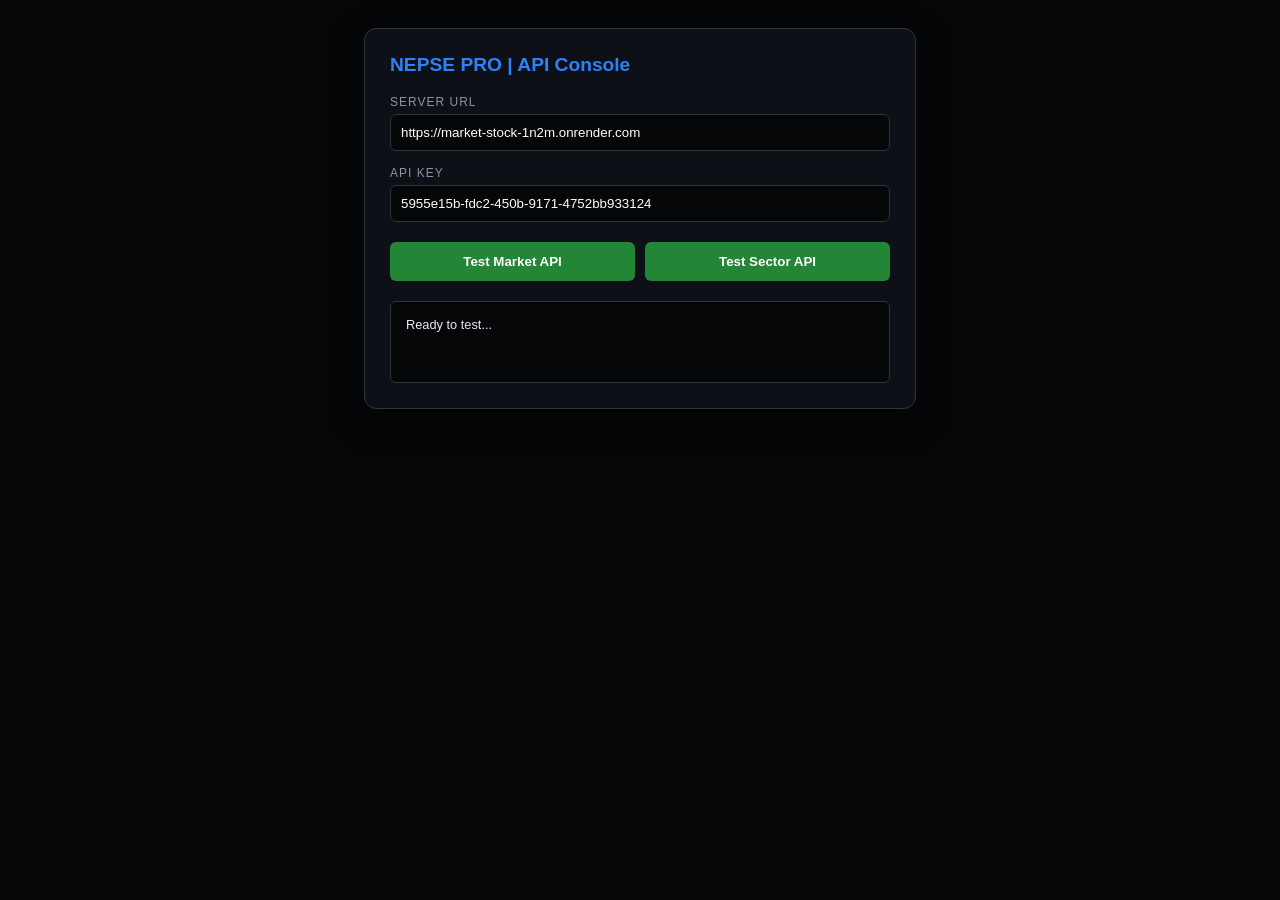
<file: static/widget.html>
<!DOCTYPE html>
<html lang="en">
<head>
    <meta charset="UTF-8">
    <title>Universal API Test Console</title>
    <style>
        body { background: #050608; color: #e6edf3; font-family: 'Segoe UI', sans-serif; padding: 20px; display: flex; justify-content: center; }
        .card { background: #0d1117; border: 1px solid #30363d; padding: 25px; border-radius: 12px; width: 100%; max-width: 500px; box-shadow: 0 10px 30px rgba(0,0,0,0.5); }
        h3 { margin-top: 0; color: #2f81f7; font-size: 1.2rem; }
        .form-group { margin-bottom: 15px; }
        label { display: block; font-size: 0.75rem; color: #8b949e; margin-bottom: 5px; text-transform: uppercase; letter-spacing: 1px; }
        input { width: 100%; padding: 10px; background: #050608; border: 1px solid #30363d; border-radius: 6px; color: white; outline: none; box-sizing: border-box; }
        input:focus { border-color: #2f81f7; }
        .btn-group { display: grid; grid-template-columns: 1fr 1fr; gap: 10px; margin-top: 20px; }
        button { padding: 12px; border: none; border-radius: 6px; cursor: pointer; font-weight: bold; transition: 0.2s; background: #21262d; color: #c9d1d9; border: 1px solid #30363d; }
        button:hover { background: #30363d; border-color: #8b949e; }
        button.primary { background: #238636; color: white; border: none; }
        button.primary:hover { background: #2ea043; }
        #output-container { margin-top: 20px; padding: 15px; background: #050608; border-radius: 6px; border: 1px solid #30363d; min-height: 50px; }
        pre { margin: 0; font-size: 12px; overflow: auto; max-height: 300px; color: #7ee787; }
        .error { color: #f85149; font-weight: bold; }
        .success { color: #3fb950; font-weight: bold; }
    </style>
</head>
<body>
    <div class="card">
        <h3>NEPSE PRO | API Console</h3>
        
        <div class="form-group">
            <label>Server URL</label>
            <input type="text" id="server-url" value="https://market-stock-1n2m.onrender.com" placeholder="e.g. http://localhost:8000">
        </div>

        <div class="form-group">
            <label>API Key</label>
            <input type="text" id="api-key" value="5955e15b-fdc2-450b-9171-4752bb933124" placeholder="Paste your key here">
        </div>

        <div class="btn-group">
            <button class="primary" onclick="testAPI('market')">Test Market API</button>
            <button class="primary" onclick="testAPI('sectors')">Test Sector API</button>
        </div>

        <div id="output-container">
            <div id="status" style="margin-bottom: 10px; font-size: 0.8rem;">Ready to test...</div>
            <pre id="json-output"></pre>
        </div>
    </div>

    <script>
        async function testAPI(type) {
            const server = document.getElementById('server-url').value.replace(/\/$/, "");
            const key = document.getElementById('api-key').value;
            const status = document.getElementById('status');
            const output = document.getElementById('json-output');

            status.innerHTML = `Connecting to ${type} API...`;
            status.className = "";
            output.innerHTML = "";

            const url = `${server}/api/v1/${type}?api_key=${key}`;

            try {
                const res = await fetch(url);
                const data = await res.json();

                if (res.ok) {
                    status.innerHTML = `<span class="success">✓ SUCCESS:</span> Received ${type} data`;
                    output.innerHTML = JSON.stringify(data, null, 2);
                } else {
                    status.innerHTML = `<span class="error">✗ ERROR (${res.status}):</span> ${data.detail || 'Access Denied'}`;
                    output.innerHTML = JSON.stringify(data, null, 2);
                }
            } catch (e) {
                status.innerHTML = `<span class="error">✗ FAILED:</span> Could not connect to server. Check if local server is running or if the URL is correct.`;
                console.error(e);
            }
        }
    </script>
</body>
</html>
</file>
